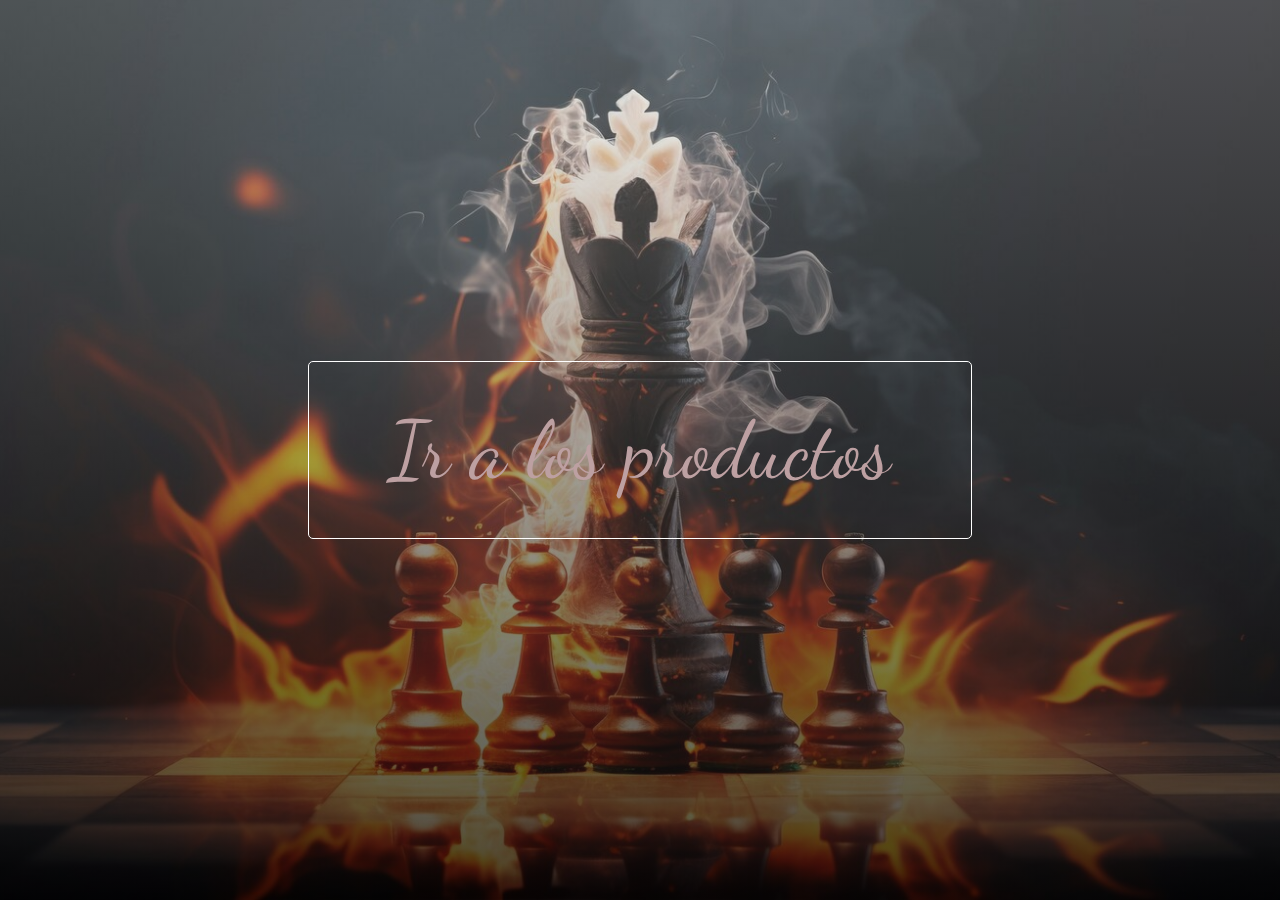
<file: index.html>
<!DOCTYPE html>
<html lang="en" style="width: 100%">
	<head>
		<meta charset="UTF-8" />
		<meta name="viewport" content="width=device-width, initial-scale=1.0" />
		<link rel="stylesheet" href="style/style.css" />
		<link rel="preconnect" href="https://fonts.googleapis.com" />
		<link rel="preconnect" href="https://fonts.gstatic.com" crossorigin />
		<link
			href="https://fonts.googleapis.com/css2?family=Dancing+Script:wght@400..700&family=Pacifico&family=Protest+Revolution&display=swap"
			rel="stylesheet" />
		<link rel="icon" href="./assets/img/chessbrand.png" type="image/png" />
		<title>RafaDemo</title>
	</head>
	<body style="width: 100%">
		<div class="container_index">
			<a href="page/productos.html" class="index_button">
				Ir a los productos</a
			>
		</div>
	</body>
</html>
</file>
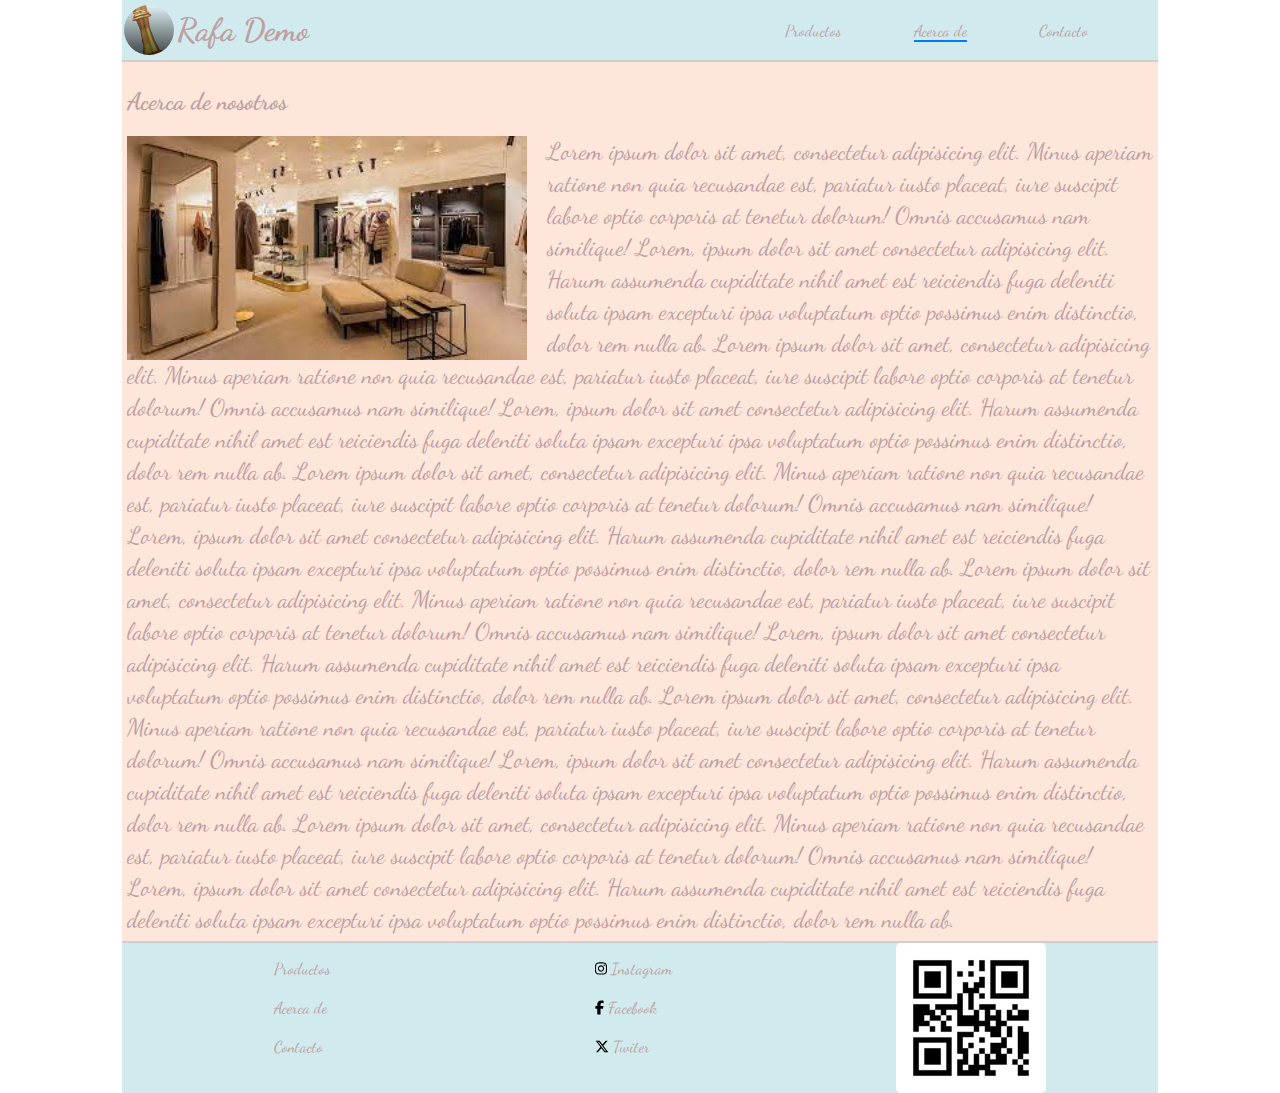
<file: page/about.html>
<!DOCTYPE html>
<html lang="en">
	<head>
		<meta charset="UTF-8" />
		<meta name="viewport" content="width=device-width, initial-scale=1.0" />
		<link rel="stylesheet" href="../style/style.css" />
		<link rel="preconnect" href="https://fonts.googleapis.com" />
		<link rel="preconnect" href="https://fonts.gstatic.com" crossorigin />
		<link
			href="https://fonts.googleapis.com/css2?family=Dancing+Script:wght@400..700&family=Pacifico&family=Protest+Revolution&display=swap"
			rel="stylesheet" />
		<link rel="icon" href="../assets/img/chessbrand.png" type="image/png" />
		<title>RafaDemo</title>
	</head>
	<body>
		<div class="contenedor">
			<header class="header">
				<nav class="nav">
					<a href="../index.html">
						<div class="nav_brand">
							<div class="nav_brand_img"></div>
							<h1>Rafa Demo</h1>
						</div>
					</a>
					<ul>
						<li><a href="productos.html">Productos</a></li>
						<li><a href="about.html" class="active">Acerca de</a></li>
						<li><a href="contact.html">Contacto</a></li>
					</ul>
				</nav>
			</header>
			<main class="main">
				<div class="container_about">
					<h2>Acerca de nosotros</h2>
					<div class="about_description">
						<img src="../assets/img/imagentienda.jpg" alt="" />
						<p>
							Lorem ipsum dolor sit amet, consectetur adipisicing elit.
							Minus aperiam ratione non quia recusandae est, pariatur
							iusto placeat, iure suscipit labore optio corporis at
							tenetur dolorum! Omnis accusamus nam similique! Lorem,
							ipsum dolor sit amet consectetur adipisicing elit. Harum
							assumenda cupiditate nihil amet est reiciendis fuga
							deleniti soluta ipsam excepturi ipsa voluptatum optio
							possimus enim distinctio, dolor rem nulla ab. Lorem ipsum
							dolor sit amet, consectetur adipisicing elit. Minus aperiam
							ratione non quia recusandae est, pariatur iusto placeat,
							iure suscipit labore optio corporis at tenetur dolorum!
							Omnis accusamus nam similique! Lorem, ipsum dolor sit amet
							consectetur adipisicing elit. Harum assumenda cupiditate
							nihil amet est reiciendis fuga deleniti soluta ipsam
							excepturi ipsa voluptatum optio possimus enim distinctio,
							dolor rem nulla ab. Lorem ipsum dolor sit amet, consectetur
							adipisicing elit. Minus aperiam ratione non quia recusandae
							est, pariatur iusto placeat, iure suscipit labore optio
							corporis at tenetur dolorum! Omnis accusamus nam similique!
							Lorem, ipsum dolor sit amet consectetur adipisicing elit.
							Harum assumenda cupiditate nihil amet est reiciendis fuga
							deleniti soluta ipsam excepturi ipsa voluptatum optio
							possimus enim distinctio, dolor rem nulla ab. Lorem ipsum
							dolor sit amet, consectetur adipisicing elit. Minus aperiam
							ratione non quia recusandae est, pariatur iusto placeat,
							iure suscipit labore optio corporis at tenetur dolorum!
							Omnis accusamus nam similique! Lorem, ipsum dolor sit amet
							consectetur adipisicing elit. Harum assumenda cupiditate
							nihil amet est reiciendis fuga deleniti soluta ipsam
							excepturi ipsa voluptatum optio possimus enim distinctio,
							dolor rem nulla ab. Lorem ipsum dolor sit amet, consectetur
							adipisicing elit. Minus aperiam ratione non quia recusandae
							est, pariatur iusto placeat, iure suscipit labore optio
							corporis at tenetur dolorum! Omnis accusamus nam similique!
							Lorem, ipsum dolor sit amet consectetur adipisicing elit.
							Harum assumenda cupiditate nihil amet est reiciendis fuga
							deleniti soluta ipsam excepturi ipsa voluptatum optio
							possimus enim distinctio, dolor rem nulla ab. Lorem ipsum
							dolor sit amet, consectetur adipisicing elit. Minus aperiam
							ratione non quia recusandae est, pariatur iusto placeat,
							iure suscipit labore optio corporis at tenetur dolorum!
							Omnis accusamus nam similique! Lorem, ipsum dolor sit amet
							consectetur adipisicing elit. Harum assumenda cupiditate
							nihil amet est reiciendis fuga deleniti soluta ipsam
							excepturi ipsa voluptatum optio possimus enim distinctio,
							dolor rem nulla ab.
						</p>
					</div>
				</div>
			</main>
			<footer class="footer">
				<div class="footer_container">
					<div class="footer_container_items">
						<ul>
							<li><a href="productos.html">Productos</a></li>
							<li><a href="about.html">Acerca de</a></li>
							<li><a href="contact.html">Contacto</a></li>
						</ul>
					</div>
					<div class="footer_container_items">
						<ul>
							<li>
								<a href=""
									><img
										src="../assets/icon/instagram.svg"
										alt="" /><span>Instagram</span></a
								>
							</li>
							<li>
								<a href=""
									><img
										src="../assets/icon/facebook-f.svg"
										alt="" /><span>Facebook</span></a
								>
							</li>
							<li>
								<a href=""
									><img
										src="../assets/icon/x-twitter.svg"
										alt="" /><span>Twiter</span></a
								>
							</li>
						</ul>
					</div>
					<div class="footer_container_items">
						<div class="QR_img"></div>
					</div>
				</div>
			</footer>
		</div>
	</body>
</html>
</file>
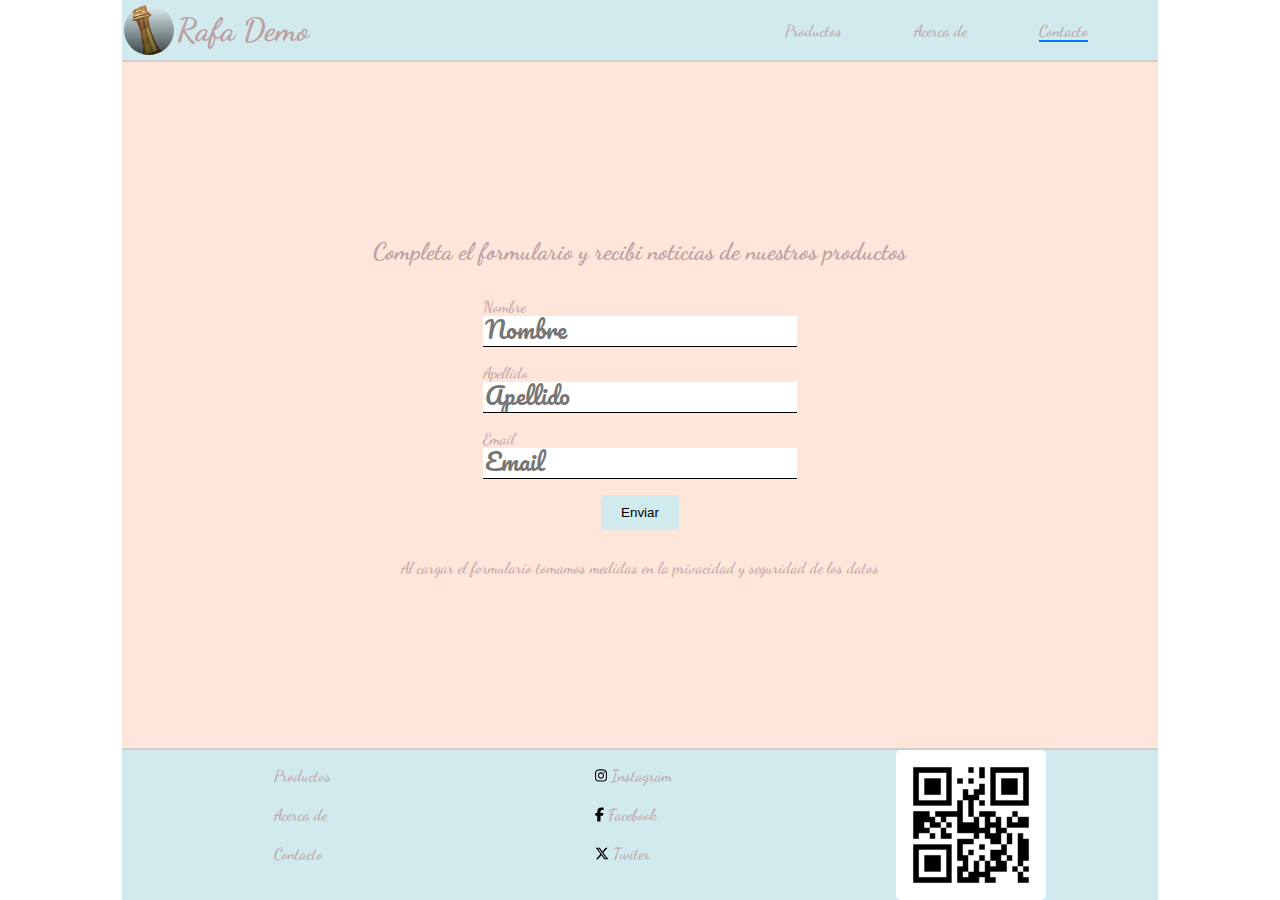
<file: page/contact.html>
<!DOCTYPE html>
<html lang="en">
	<head>
		<meta charset="UTF-8" />
		<meta name="viewport" content="width=device-width, initial-scale=1.0" />
		<link rel="stylesheet" href="../style/style.css" />
		<link rel="preconnect" href="https://fonts.googleapis.com" />
		<link rel="preconnect" href="https://fonts.gstatic.com" crossorigin />
		<link
			href="https://fonts.googleapis.com/css2?family=Dancing+Script:wght@400..700&family=Pacifico&family=Protest+Revolution&display=swap"
			rel="stylesheet" />
		<link rel="icon" href="../assets/img/chessbrand.png" type="image/png" />
		<title>RafaDemo</title>
	</head>
	<body>
		<div class="contenedor">
			<header class="header">
				<nav class="nav">
					<a href="../index.html">
						<div class="nav_brand">
							<div class="nav_brand_img"></div>
							<h1>Rafa Demo</h1>
						</div>
					</a>
					<ul>
						<li><a href="productos.html">Productos</a></li>
						<li><a href="about.html">Acerca de</a></li>
						<li><a href="contact.html" class="active">Contacto</a></li>
					</ul>
				</nav>
			</header>
			<main class="main">
				<div class="container_form">
					<h2>
						Completa el formulario y recibi noticias de nuestros productos
					</h2>
					<form action="" method="post">
						<div class="form_input">
							<label for="nombre">Nombre</label>
							<input type="text" name="nombre" placeholder="Nombre" />
						</div>
						<div class="form_input">
							<label for="apellido">Apellido</label>
							<input
								type="text"
								name="apellido"
								placeholder="Apellido" />
						</div>
						<div class="form_input">
							<label for="email">Email</label>
							<input type="text" name="email" placeholder="Email" />
						</div>

						<div class="container_button">
							<button class="form_button">Enviar</button>
						</div>
					</form>
					<p>
						Al cargar el formulario tomamos medidas en la privacidad y
						seguridad de los datos
					</p>
				</div>
			</main>
			<footer class="footer">
				<div class="footer_container">
					<div class="footer_container_items">
						<ul>
							<li><a href="productos.html">Productos</a></li>
							<li><a href="about.html">Acerca de</a></li>
							<li><a href="contact.html">Contacto</a></li>
						</ul>
					</div>
					<div class="footer_container_items">
						<ul>
							<li>
								<a href=""
									><img
										src="../assets/icon/instagram.svg"
										alt="" /><span>Instagram</span></a
								>
							</li>
							<li>
								<a href=""
									><img
										src="../assets/icon/facebook-f.svg"
										alt="" /><span>Facebook</span></a
								>
							</li>
							<li>
								<a href=""
									><img
										src="../assets/icon/x-twitter.svg"
										alt="" /><span>Twiter</span></a
								>
							</li>
						</ul>
					</div>
					<div class="footer_container_items">
						<div class="QR_img"></div>
					</div>
				</div>
			</footer>
		</div>
	</body>
</html>
</file>
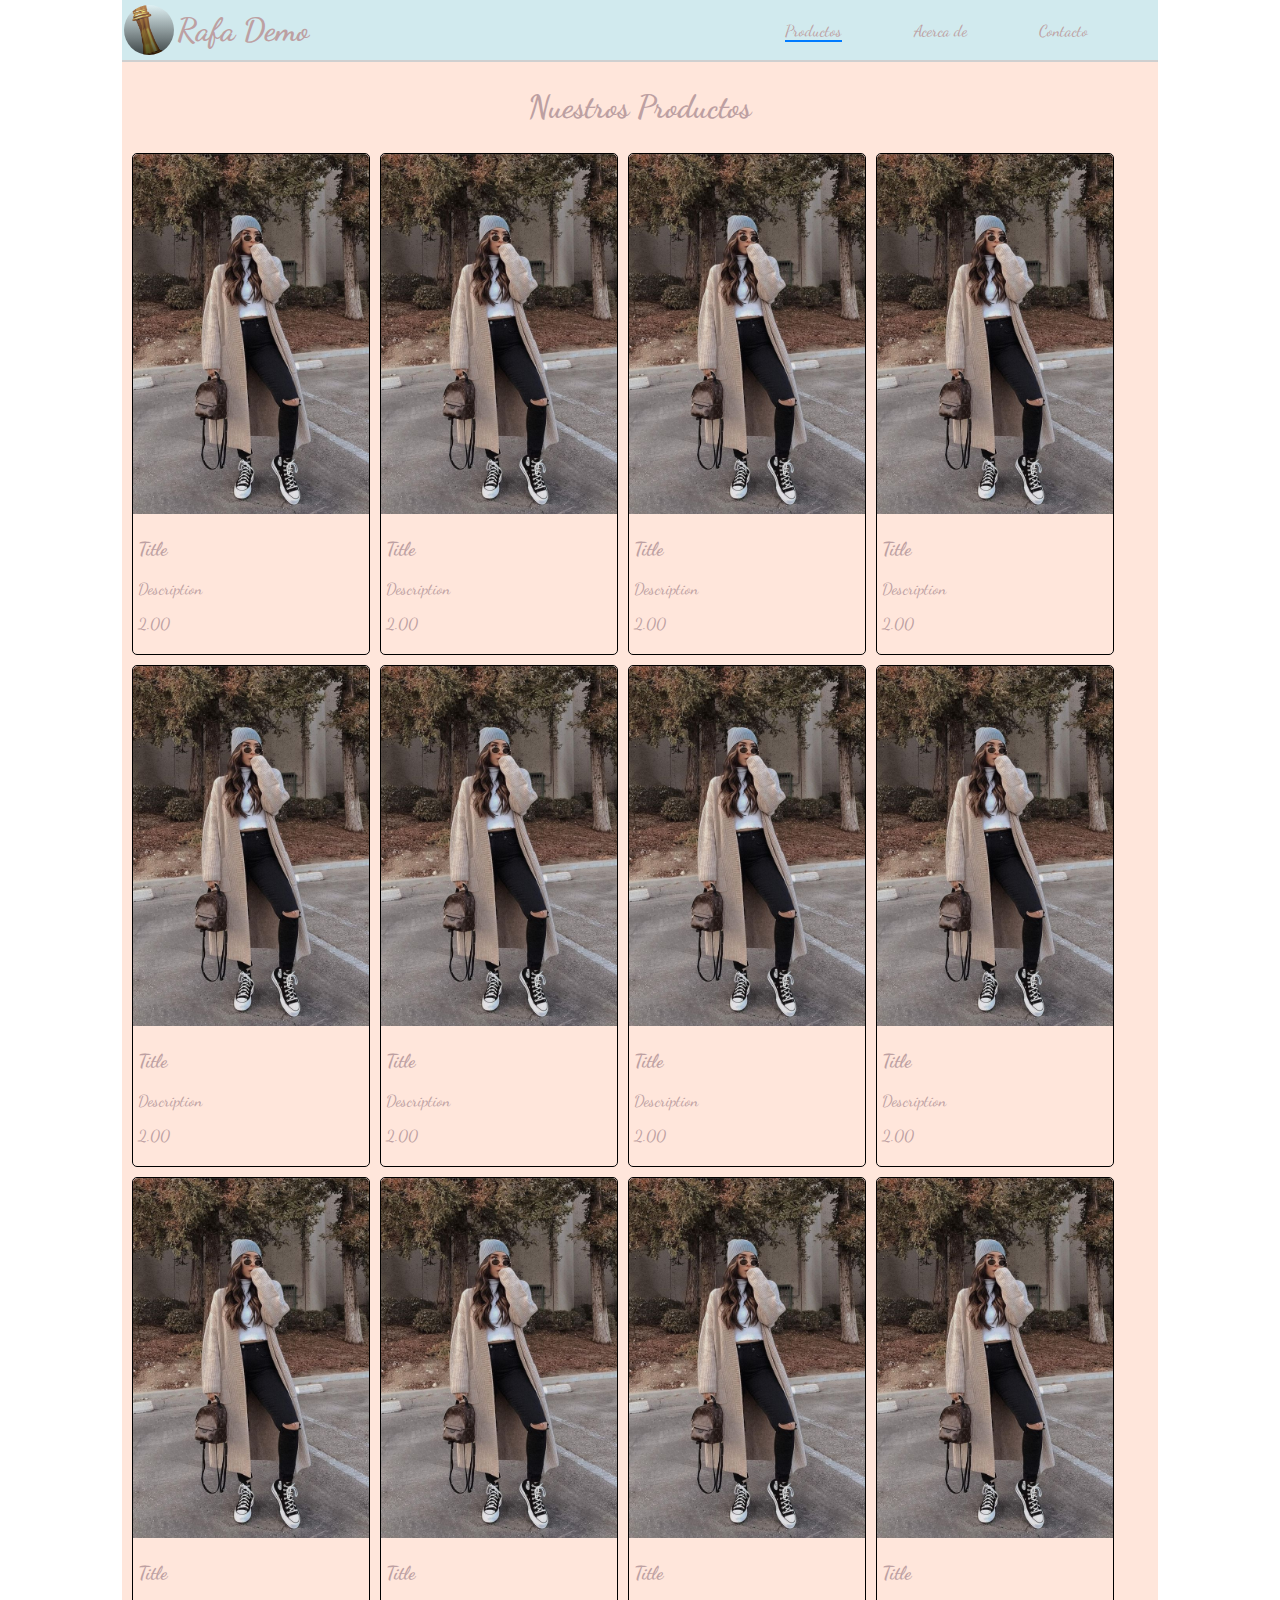
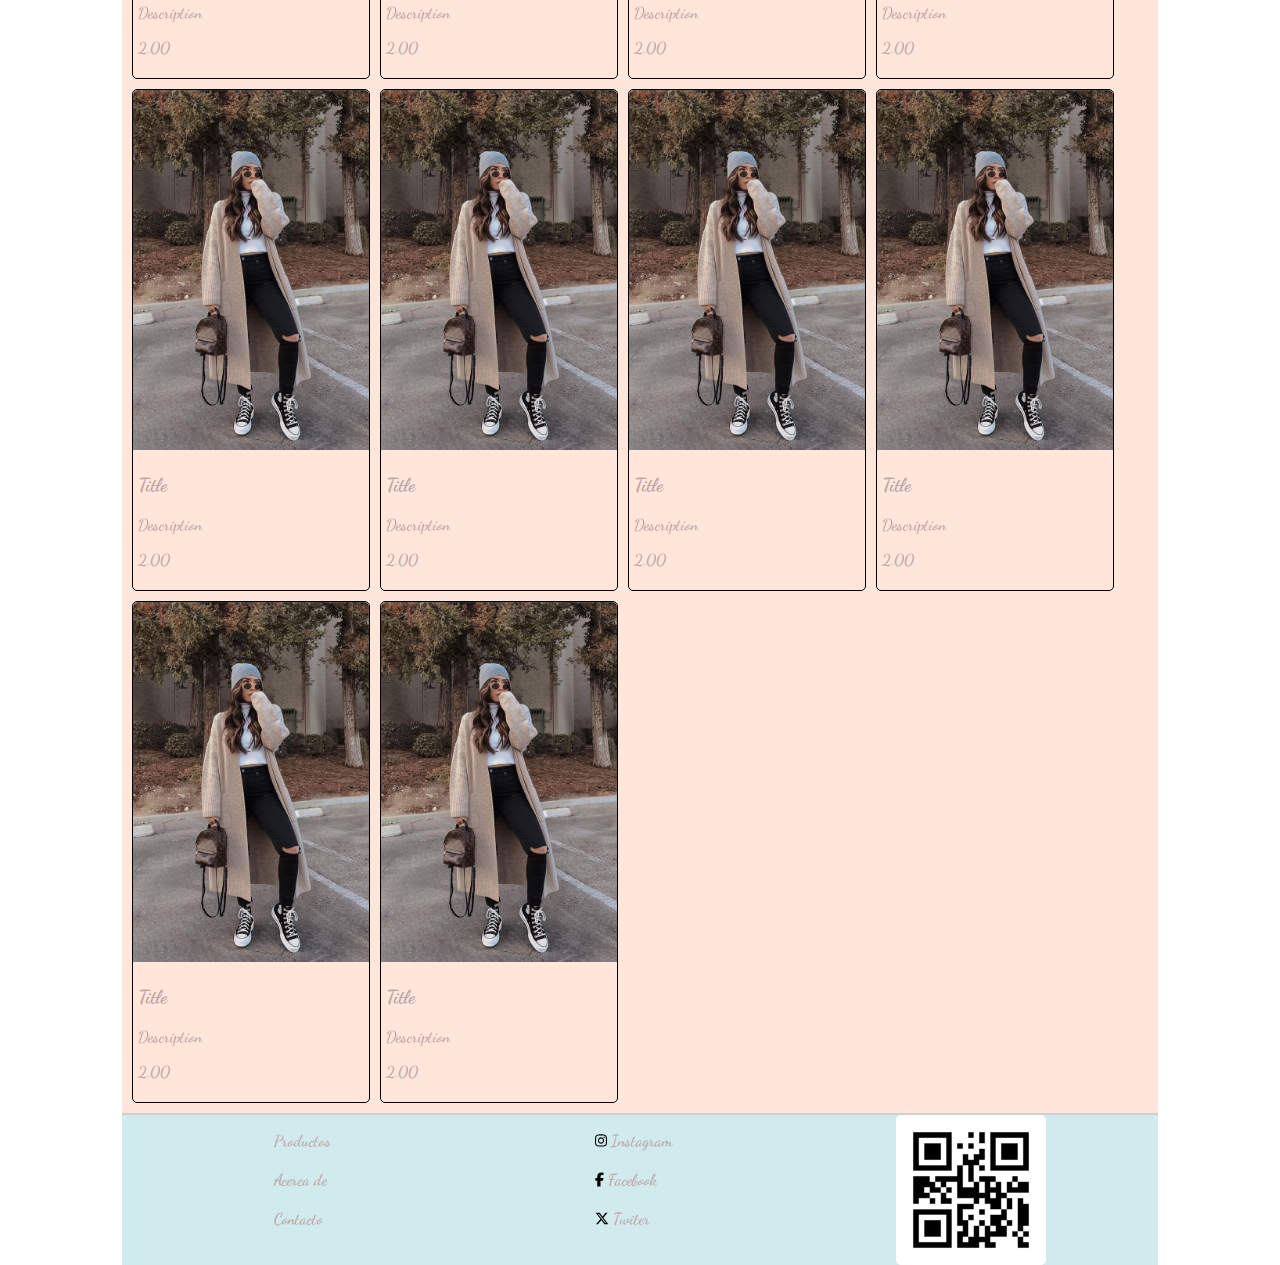
<file: page/productos.html>
<!DOCTYPE html>
<html lang="en">
	<head>
		<meta charset="UTF-8" />
		<meta name="viewport" content="width=device-width, initial-scale=1.0" />
		<link rel="stylesheet" href="../style/style.css" />
		<link rel="preconnect" href="https://fonts.googleapis.com" />
		<link rel="preconnect" href="https://fonts.gstatic.com" crossorigin />
		<link
			href="https://fonts.googleapis.com/css2?family=Dancing+Script:wght@400..700&family=Pacifico&family=Protest+Revolution&display=swap"
			rel="stylesheet" />
		<link rel="icon" href="../assets/img/chessbrand.png" type="image/png" />
		<title>RafaDemo</title>
	</head>
	<body>
		<div class="contenedor">
			<header class="header">
				<nav class="nav">
					<a href="../index.html">
						<div class="nav_brand">
							<div class="nav_brand_img"></div>
							<h1>Rafa Demo</h1>
						</div>
					</a>
					<ul>
						<li><a href="productos.html" class="active">Productos</a></li>
						<li><a href="about.html">Acerca de</a></li>
						<li><a href="contact.html">Contacto</a></li>
					</ul>
				</nav>
			</header>
			<main class="main">
				<h1>Nuestros Productos</h1>
				<div class="card_group">
					<div class="card">
						<div class="card_img"></div>
						<div class="card_detail">
							<h3 class="card_title">Title</h3>
							<p class="card_description">Description</p>
							<p class="card_price">2.00</p>
						</div>
					</div>
					<div class="card">
						<div class="card_img"></div>
						<div class="card_detail">
							<h3 class="card_title">Title</h3>
							<p class="card_description">Description</p>
							<p class="card_price">2.00</p>
						</div>
					</div>
					<div class="card">
						<div class="card_img"></div>
						<div class="card_detail">
							<h3 class="card_title">Title</h3>
							<p class="card_description">Description</p>
							<p class="card_price">2.00</p>
						</div>
					</div>
					<div class="card">
						<div class="card_img"></div>
						<div class="card_detail">
							<h3 class="card_title">Title</h3>
							<p class="card_description">Description</p>
							<p class="card_price">2.00</p>
						</div>
					</div>
					<div class="card">
						<div class="card_img"></div>
						<div class="card_detail">
							<h3 class="card_title">Title</h3>
							<p class="card_description">Description</p>
							<p class="card_price">2.00</p>
						</div>
					</div>
					<div class="card">
						<div class="card_img"></div>
						<div class="card_detail">
							<h3 class="card_title">Title</h3>
							<p class="card_description">Description</p>
							<p class="card_price">2.00</p>
						</div>
					</div>
					<div class="card">
						<div class="card_img"></div>
						<div class="card_detail">
							<h3 class="card_title">Title</h3>
							<p class="card_description">Description</p>
							<p class="card_price">2.00</p>
						</div>
					</div>
					<div class="card">
						<div class="card_img"></div>
						<div class="card_detail">
							<h3 class="card_title">Title</h3>
							<p class="card_description">Description</p>
							<p class="card_price">2.00</p>
						</div>
					</div>
					<div class="card">
						<div class="card_img"></div>
						<div class="card_detail">
							<h3 class="card_title">Title</h3>
							<p class="card_description">Description</p>
							<p class="card_price">2.00</p>
						</div>
					</div>
					<div class="card">
						<div class="card_img"></div>
						<div class="card_detail">
							<h3 class="card_title">Title</h3>
							<p class="card_description">Description</p>
							<p class="card_price">2.00</p>
						</div>
					</div>
					<div class="card">
						<div class="card_img"></div>
						<div class="card_detail">
							<h3 class="card_title">Title</h3>
							<p class="card_description">Description</p>
							<p class="card_price">2.00</p>
						</div>
					</div>
					<div class="card">
						<div class="card_img"></div>
						<div class="card_detail">
							<h3 class="card_title">Title</h3>
							<p class="card_description">Description</p>
							<p class="card_price">2.00</p>
						</div>
					</div>
					<div class="card">
						<div class="card_img"></div>
						<div class="card_detail">
							<h3 class="card_title">Title</h3>
							<p class="card_description">Description</p>
							<p class="card_price">2.00</p>
						</div>
					</div>
					<div class="card">
						<div class="card_img"></div>
						<div class="card_detail">
							<h3 class="card_title">Title</h3>
							<p class="card_description">Description</p>
							<p class="card_price">2.00</p>
						</div>
					</div>
					<div class="card">
						<div class="card_img"></div>
						<div class="card_detail">
							<h3 class="card_title">Title</h3>
							<p class="card_description">Description</p>
							<p class="card_price">2.00</p>
						</div>
					</div>
					<div class="card">
						<div class="card_img"></div>
						<div class="card_detail">
							<h3 class="card_title">Title</h3>
							<p class="card_description">Description</p>
							<p class="card_price">2.00</p>
						</div>
					</div>
					<div class="card">
						<div class="card_img"></div>
						<div class="card_detail">
							<h3 class="card_title">Title</h3>
							<p class="card_description">Description</p>
							<p class="card_price">2.00</p>
						</div>
					</div>
					<div class="card">
						<div class="card_img"></div>
						<div class="card_detail">
							<h3 class="card_title">Title</h3>
							<p class="card_description">Description</p>
							<p class="card_price">2.00</p>
						</div>
					</div>
				</div>
			</main>
			<footer class="footer">
				<div class="footer_container">
					<div class="footer_container_items">
						<ul>
							<li><a href="productos.html">Productos</a></li>
							<li><a href="about.html">Acerca de</a></li>
							<li><a href="contact.html">Contacto</a></li>
						</ul>
					</div>
					<div class="footer_container_items">
						<ul>
							<li>
								<a href=""
									><img
										src="../assets/icon/instagram.svg"
										alt="" /><span>Instagram</span></a
								>
							</li>
							<li>
								<a href=""
									><img
										src="../assets/icon/facebook-f.svg"
										alt="" /><span>Facebook</span></a
								>
							</li>
							<li>
								<a href=""
									><img
										src="../assets/icon/x-twitter.svg"
										alt="" /><span>Twiter</span></a
								>
							</li>
						</ul>
					</div>
					<div class="footer_container_items">
						<div class="QR_img"></div>
					</div>
				</div>
			</footer>
		</div>
	</body>
</html>
</file>
<file: style/style.css>
html,
body {
	margin: 0px;
	font-family: "Dancing Script", cursive;
	font-optical-sizing: auto;
	font-weight: 400;
	font-style: normal;
	height: 100%;
	box-sizing: border-box;
	width: 90%;
	margin: 0 auto;
	color: #bda0a2;
	background-color: #ffe6db;
}
html {
	background-color: white;
}
body a {
	color: #bda0a2;
}
.contenedor {
	display: flex;
	flex-direction: column;
	min-height: 100vh;
}
.container_index {
	width: 100vw;
	height: 100vh;
	background: linear-gradient(rgba(255, 255, 255, 0.3), rgba(0, 0, 0, 0.7)),
		url("../assets/img/backgroundImg.jpg");
	background-size: cover;
	background-position: center;
	background-repeat: no-repeat;
	display: flex;
	justify-content: center;
	align-items: center;
}
.index_button {
	display: inline-block;
	padding: 40px 80px;
	background-color: transparent; /* Fondo transparente */
	text-decoration: none;
	border: 1px solid white;
	border-radius: 5px;
	transition: background-color 0.3s ease;
	font-size: 5rem;
}
header {
	position: sticky;
	top: 0;
	background-color: #d1eaee;
}
nav {
	display: flex;
	justify-content: space-between;
	height: 60px;
	border-bottom: 2px rgb(207, 207, 207) solid;
	align-items: center;
}
nav a {
	text-decoration: none;
	margin-left: 2px;
}
nav a .nav_brand {
	display: flex;
	align-items: center;
}
nav a .nav_brand h1 {
	margin-left: 3px;
}

.nav_brand_img {
	width: 50px;
	height: 50px;
	border-radius: 50%;
	background: linear-gradient(rgba(255, 255, 255, 0.3), rgba(0, 0, 0, 0.7)),
		url("../assets/img/chessbrand.png");
	background-size: cover;
	background-position: center;
	background-repeat: no-repeat;
}
nav ul {
	display: flex;
	width: 50%;
	justify-content: flex-end;
	list-style: none;
}
nav ul a {
	margin-right: 70px;
	text-decoration: none;
	cursor: pointer;
}
footer {
	background-color: #d1eaee;
}
.footer_container {
	display: flex;
	justify-content: space-around;
	border-top: 2px rgb(207, 207, 207) solid;
}

.footer_container_items ul {
	display: flex;
	flex-direction: column;
	list-style: none;
}
.footer_container_items ul li {
	padding-bottom: 20px;
}
.footer_container_items ul a {
	text-decoration: none;
	cursor: pointer;
}
.footer_container_items ul a {
	text-decoration: none;
	cursor: pointer;

	display: flex;
}
.footer_container_items ul a span {
	margin-left: 4px;
}

.QR_img {
	width: 150px;
	height: 150px;
	background-image: url("../assets/img/qrpng.png");
	border-radius: 5px;
	background-size: cover;
	background-position: center;
}
main {
	display: flex;
	flex-direction: column;
	flex-grow: 1;
	padding: 5px;
	align-items: center;
	justify-content: center;
	background-color: #ffe6db;
}
.container_form {
	display: flex;
	flex-direction: column;
	justify-content: center;
	align-items: center;
	height: 100%;
}
form {
	padding: 10px 20px;
	margin: 2px;
}
.form_input {
	display: flex;
	flex-direction: column;
	margin-bottom: 1rem;
}
.form_input label {
	font-size: 1rem;
}
.form_input input {
	font-size: 1.5rem;
	border: none; /* Elimina todos los bordes */
	border-bottom: 1px solid black; /* Establece solo la línea inferior */
	outline: none; /* Elimina el contorno al hacer clic en el input */
}
.container_button {
	text-align: center;
}

form button:hover {
	background-color: #cbc8b5;
}
::placeholder {
	font-family: "Pacifico", cursive;
	font-weight: 400;
	font-style: normal;
}
.about_description {
	overflow: hidden;
}
.about_description img {
	width: 400px;
	margin-right: 20px;
	float: left;
	shape-outside: margin-box;
}
.about_description p {
	margin: 0;
	font-size: 1.5rem;
	line-height: 2rem;
}
.card_group {
	display: flex;
	flex-wrap: wrap;
}
.card {
	flex: 0 0 calc(19% - 10px);
	border: 1px black solid;
	border-radius: 5px;
	display: flex;
	flex-direction: column;
	margin: 5px;
	height: 500px;
	max-width: 19%;
	min-width: 19%;
}
.card_img {
	flex-grow: 1;
	height: 50%;
	background-image: url("../assets/img/moda.jpg");
	border-top-left-radius: 5px;
	border-top-right-radius: 5px;
	background-size: cover;
	background-position: center;
}
.card_detail {
	padding: 5px;
}
button {
	background-color: #d1eaeeff; /* Color azul como ejemplo */
	padding: 10px 20px; /* Espaciado interno */
	border: none; /* Quita el borde */
	border-radius: 5px; /* Bordes redondeados */
	cursor: pointer; /* Cambia el cursor al pasar sobre el botón */
}
nav a.active {
	border-bottom: 2px solid #007bff; /* Color del subrayado para el enlace activo */
}
@media screen and (max-width: 1500px) {
	.card {
		flex: 1 1 calc(23% - 10px);
		max-width: 23%;
		min-width: 23%;
	}
}

@media screen and (max-width: 1000px) {
	.card {
		flex: 1 1 calc(30% - 10px);
		max-width: 30%;
		min-width: 30%;
	}
}
@media screen and (max-width: 600px) {
	.card {
		flex: 1 1 calc(45% - 10px);
		max-width: 45%;
		min-width: 45%;
	}
}
</file>
